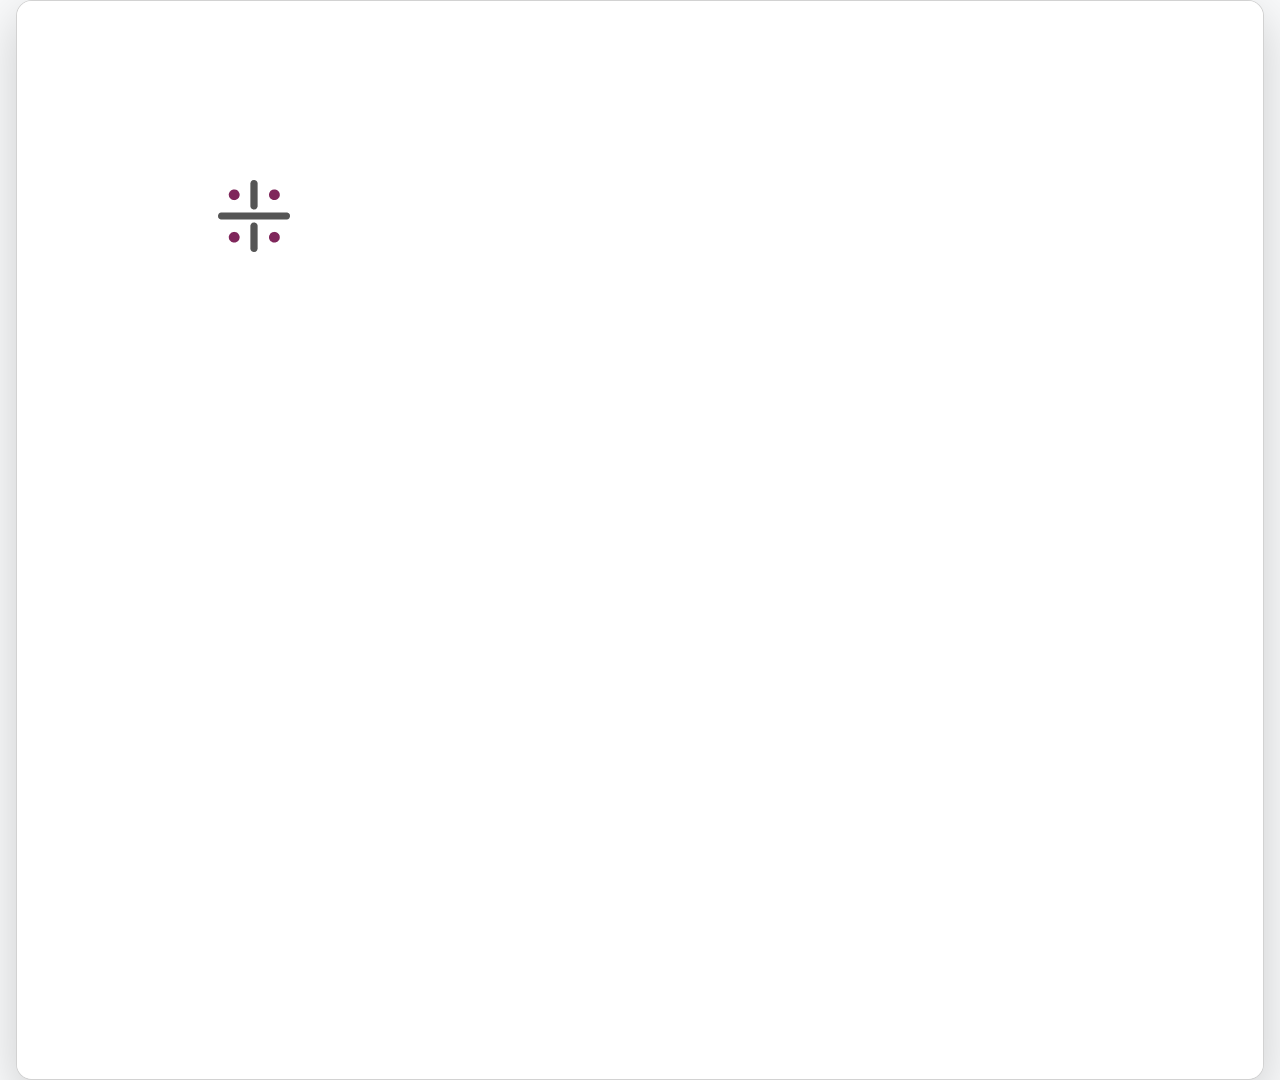
<file: index-bt.html>
<!DOCTYPE html>
<html lang="en">

<head>
  <meta charset="UTF-8">
  <meta name="viewport" content="width=device-width, initial-scale=1.0">
  <title>Login</title>

  <!-- Bootstrap -->
  <link href="https://cdn.jsdelivr.net/npm/bootstrap@5.3.3/dist/css/bootstrap.min.css" rel="stylesheet" />
  <link href="https://fonts.googleapis.com/css2?family=Nunito+Sans:wght@800&display=swap" rel="stylesheet">

  <!-- CSS custom -->
  <link rel="stylesheet" href="style-bt.css">
</head>

<body>
  <div class="bg-light container-fluid min-vh-100 d-flex align-items-center justify-content-center px-3">

    <div class="card shadow-lg rounded-4 overflow-hidden w-100" style="max-width:1920px; height:1080px;">

      <!-- CARD-BODY-->
      <div class="card-body p-0 d-flex">

        <!-- LEFT -->
        <div class="left d-none d-lg-block">
          <img src="./images/Group 4.png" class="left-artwork" alt="">
          <img src="./images/Group 6.png" class="left-artwork-group6" alt="">
          <img src="./images/Rectangle.png" class="left-artwork-rec" alt="">
          <img src="./images/Group 2.png" class="left-artwork-mess2" alt="">
          <img src="./images/Group 1.png" class="left-artwork-mess1" alt="">
          <p class="left-title">Turn your ideas into reality.</p>
          <p class="left-sub">Start for free and get attractive offers from the community</p>

        </div>

        <!-- RIGHT -->
        <div class="right d-flex flex-column justify-content-center">
          <img src="./images/Group 1686550876.png" class="group-876" alt="">
        </div>

        <div class="right-box">

        </div>
      </div>
    </div>

  </div>
</body>

</html>
</file>
<file: style-bt.css>
.card {
  width: 1920px;
  height: 1080px;
}
.left {
  position: relative;
  width: 1109px;
  height: 1080px;
  background: #fde6c9;
}

.right {
  position: relative;
  width: 811px;
  background: #fff;
}

.left-artwork {
  position: absolute;

  top: 320px;
  left: 305px;

  width: 499.36px;
  aspect-ratio: 499.36 / 564.07;

  display: block;
  max-width: none;
  object-fit: contain;
  z-index: 1;
}

.left-artwork-group6 {
  position: absolute;

  top: -60px;
  left: -69px;

  width: 297.35px;
  height: 292.91px;
}

.left-artwork-rec {
  position: absolute;

  top: 179px;
  left: 263px;

  width: 593.6px;
  height: 596.94px;
  z-index: 0;
}

.left-artwork-mess2 {
  position: absolute;

  top: 400px;
  left: 240px;

  width: 181.43px;
  height: 98.53px;
  z-index: 0;
}

.left-artwork-mess1 {
  position: absolute;

  top: 420px;
  left: 722px;

  width: 196.36px;
  height: 106.6px;
  z-index: 0;
}

.left-title {
  position: absolute;

  top: 913px;
  left: 295px;
  font-family: "Nunito Sans", sans-serif;
  font-weight: 800;
  font-size: 40px;
  line-height: normal;
  letter-spacing: 0;

  color: #7a245d;
  text-align: center;

  z-index: 2;
}

.left-sub {
  position: absolute;

  top: 968px;
  left: 223px;
  font-family: "Nunito Sans", sans-serif;
  font-weight: 200;
  font-size: 25px;
  line-height: normal;
  letter-spacing: 0;

  color: #7a245d;
  text-align: center;

  z-index: 2;
}

.group-876 {
  position: absolute;
  top: 179px;
  left: 201px;
}

.right-box {
  position: absolute;
  top: 200px;
  left: 120px;

  width: 420px;
}

@media (max-width: 1690px) {
  .left {
    display: none !important;
  }

  .right {
    width: 100% !important;
  }
}

@media (max-width: 430px) {
  .right-box {
    position: static; /* bỏ absolute */
    width: 100%;
    padding: 0 16px; /* tránh dính sát mép */
    margin: 0 auto;
  }

  .right {
    align-items: center;
  }
}
</file>
